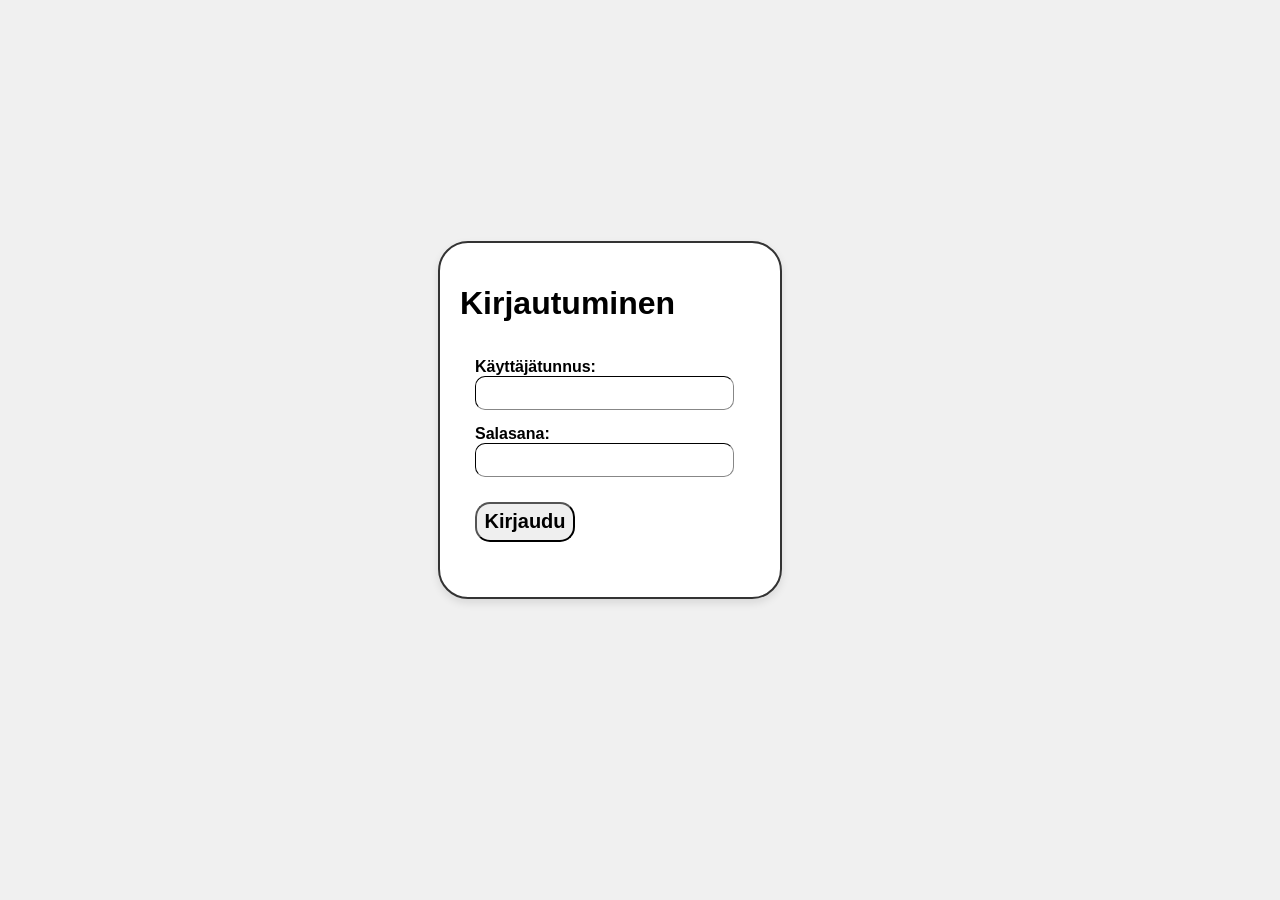
<file: public/login.html>
<!doctype html>
<html lang="fi">
  <!--AUTHOR: ALEKSI NIEMINEN -->
  <head>
    <meta charset="UTF-8" />
    <meta name="viewport" content="width=device-width, initial-scale=1.0" />
    <title>Sivun otsikko</title>
    <link rel="stylesheet" href="auth.css" />
  </head>
  <body class="auth-page">
    <div class="container">
      <div class="contheader"><h1>Kirjautuminen</h1></div>
      <form>
        <div class="contlabel">
          <label for="username">Käyttäjätunnus:</label>
        </div>
        <div class="continput">
          <input type="text" id="username" name="username" required />
        </div>
        <div class="contlabel"><label for="password">Salasana:</label></div>
        <div class="continput">
          <input type="password" id="password" name="password" required />
        </div>
        <div class="contbutton">
          <button type="submit">Kirjaudu</button>
        </div>
      </form>
    </div>
  </body>
</html>
</file>
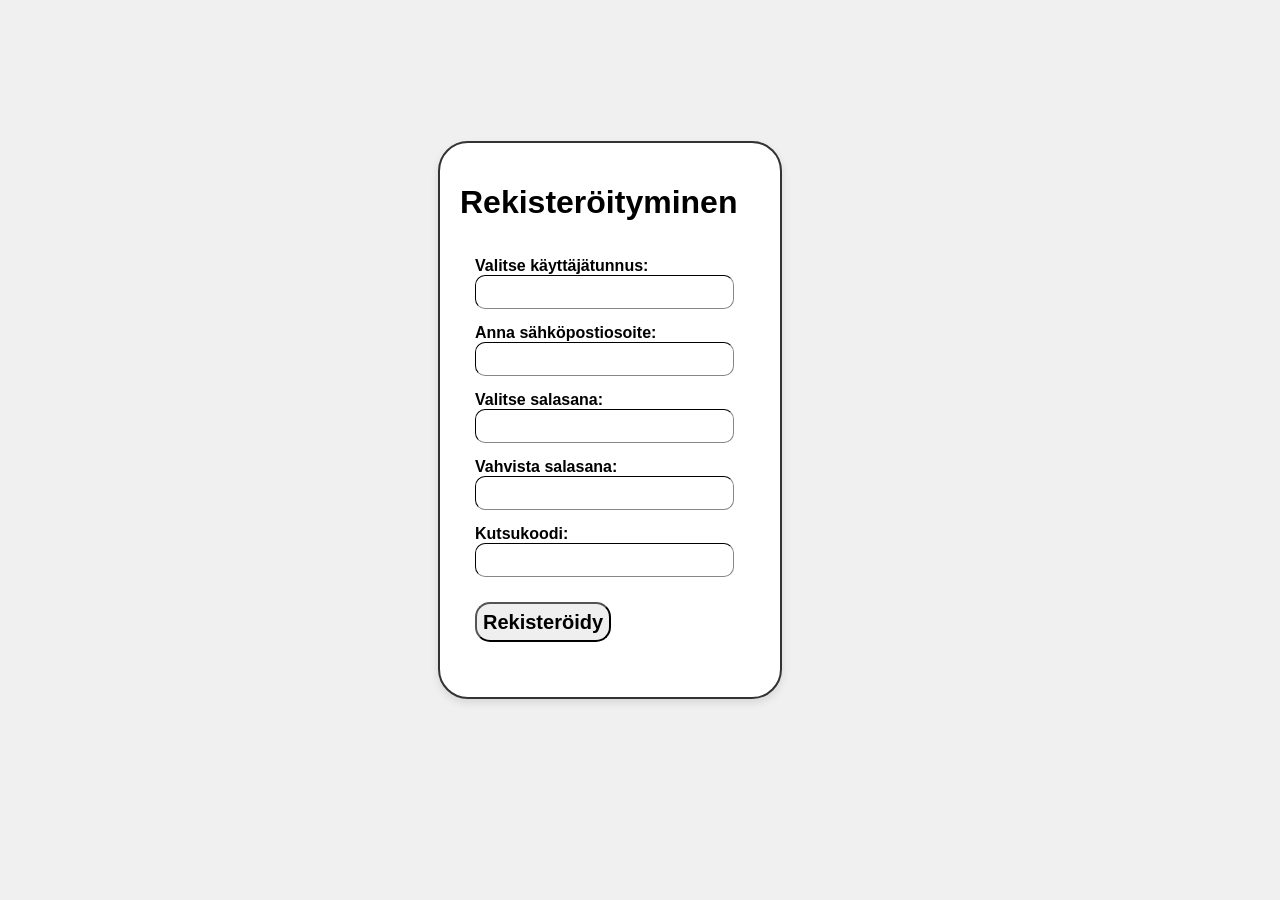
<file: public/register.html>
<!doctype html>
<html lang="fi">
  <!--AUTHOR: ALEKSI NIEMINEN -->
  <head>
    <meta charset="UTF-8" />
    <meta name="viewport" content="width=device-width, initial-scale=1.0" />
    <title>Sivun otsikko</title>
    <link rel="stylesheet" href="auth.css" />
  </head>
  <body class="auth-page">
    <div class="container">
      <div class="contheader"><h1>Rekisteröityminen</h1></div>
      <form>
        <div class="contlabel">
          <label for="username">Valitse käyttäjätunnus:</label>
        </div>
        <div class="continput">
          <input type="text" id="username" name="username" required />
        </div>
        <div class="contlabel">
          <label for="email">Anna sähköpostiosoite:</label>
        </div>
        <div class="continput">
          <input type="email" id="email" name="email" required />
        </div>
        <div class="contlabel">
          <label for="password">Valitse salasana:</label>
        </div>
        <div class="continput">
          <input type="password" id="password" name="password" required />
        </div>
        <div class="contlabel">
          <label for="confirmpassword">Vahvista salasana:</label>
        </div>
        <div class="continput">
          <input
            type="password"
            id="confirmpassword"
            name="confirmpassword"
            required
          />
        </div>
        <div class="contlabel">
          <label for="registercode">Kutsukoodi:</label>
        </div>
        <div class="continput">
          <input type="text" id="registercode" name="registercode" required />
        </div>
        <div class="contbutton">
          <button type="submit">Rekisteröidy</button>
        </div>
      </form>
    </div>
  </body>
</html>
</file>
<file: public/auth.css>
/*buttoneiden yleiset*/
button {
  min-height: 40px;
  min-width: 100px;
  border-radius: 15px;
  font-weight: bold;
  font-size: 20px;
  cursor: pointer; /*Sormi ikoni*/
}

/*labeleiden yleiset*/
label {
  font-weight: bold;
  font-size: 16px;
}

/*labeleiden yleiset*/
input {
  min-height: 30px;
  font-size: 20px;
  border-radius: 10px;
  border-color: #333;
  border-width: 1px;
}

/*bodyn yleiset*/
body {
  margin: 0;
  display: flex;
  background-color: #f0f0f0; /*taustaväri*/

  font-family: Arial, Helvetica, sans-serif;
}

/*kirjautumis/rekisteröitymissivun asettelu*/
body.auth-page {
  min-height: 100vh; /*sivu vähintään 1 näytön korkuinen, muuten ei mene keskelle*/
  width: 100vw;
  display: flex;
  justify-content: center; /*vaakasuuntainen keskitys*/
  align-items: center; /*pystysuuntainen keskitys*/
}

/*Laatikot*/
.container {
  /*asettelu sivulla*/
  display: flex;
  flex-direction: column;
  transform: translate(-30px, -30px); /*jotta näyttäisi olevan keskellä*/

  /*malli ja muoto*/
  border: 2px solid #333;
  border-radius: 30px;

  /*sisältö*/
  padding: 20px;
  background-color: white;
  box-shadow: 0 4px 8px rgba(0, 0, 0, 0.1); /*Varjostus*/
  min-width: 300px;
}

/*body.auth-page .container { }*/ /*kirjautumis/rekisteröitymis sivun laatikko tulevaisuutta varten*/

/*Otasikon container*/
.contheader {
  display: flex;
  flex-direction: column;
  gap: 10px;
}
/**/
/*Labelin container*/
.contlabel {
  margin: 15px 15px 0 15px;
}
/**/
/*Syötteen container*/
.continput {
  margin: 0 15px 15px 15px;
}
/**/
/*buttonin Container*/
.contbutton {
  margin: 25px 15px 35px 15px;
}
</file>
